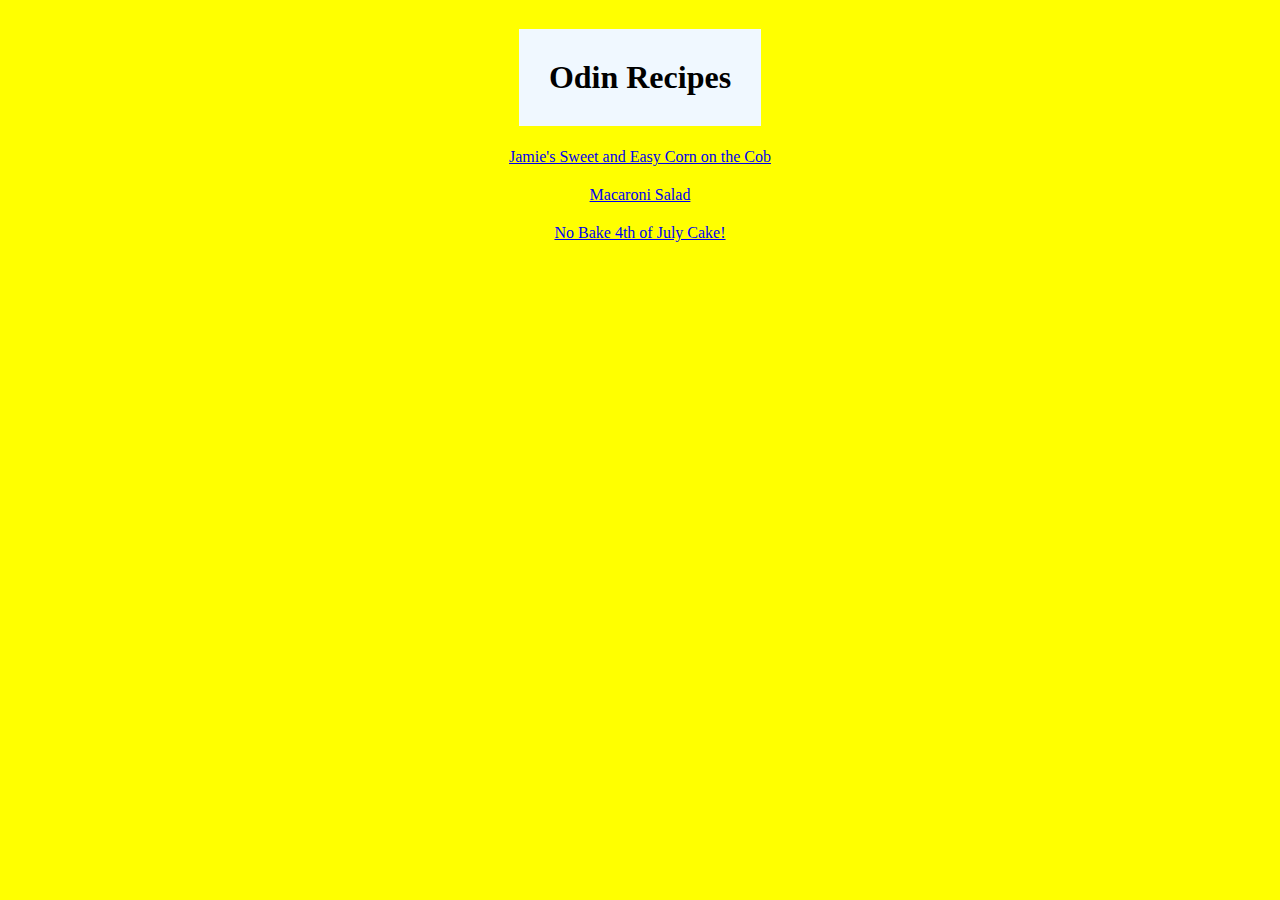
<file: index.html>
<!DOCTYPE html>
<html lang="en">
<head>
    <meta charset="UTF-8">
    <meta name="viewport" content="width=device-width, initial-scale=1.0">
    <title>Odin Recipes</title>
    <link rel="stylesheet" href="style.css">
</head>
<body>
    <h1>Odin Recipes</h1>

    <a href="recipes/jamie-corn.html">Jamie's Sweet and Easy Corn on the Cob</a>
    <a href="recipes/macaroni-salad.html">Macaroni Salad</a>
    <a href="recipes/nobake_cheese.html">No Bake 4th of July Cake!</a>
</body>
</html>
</file>
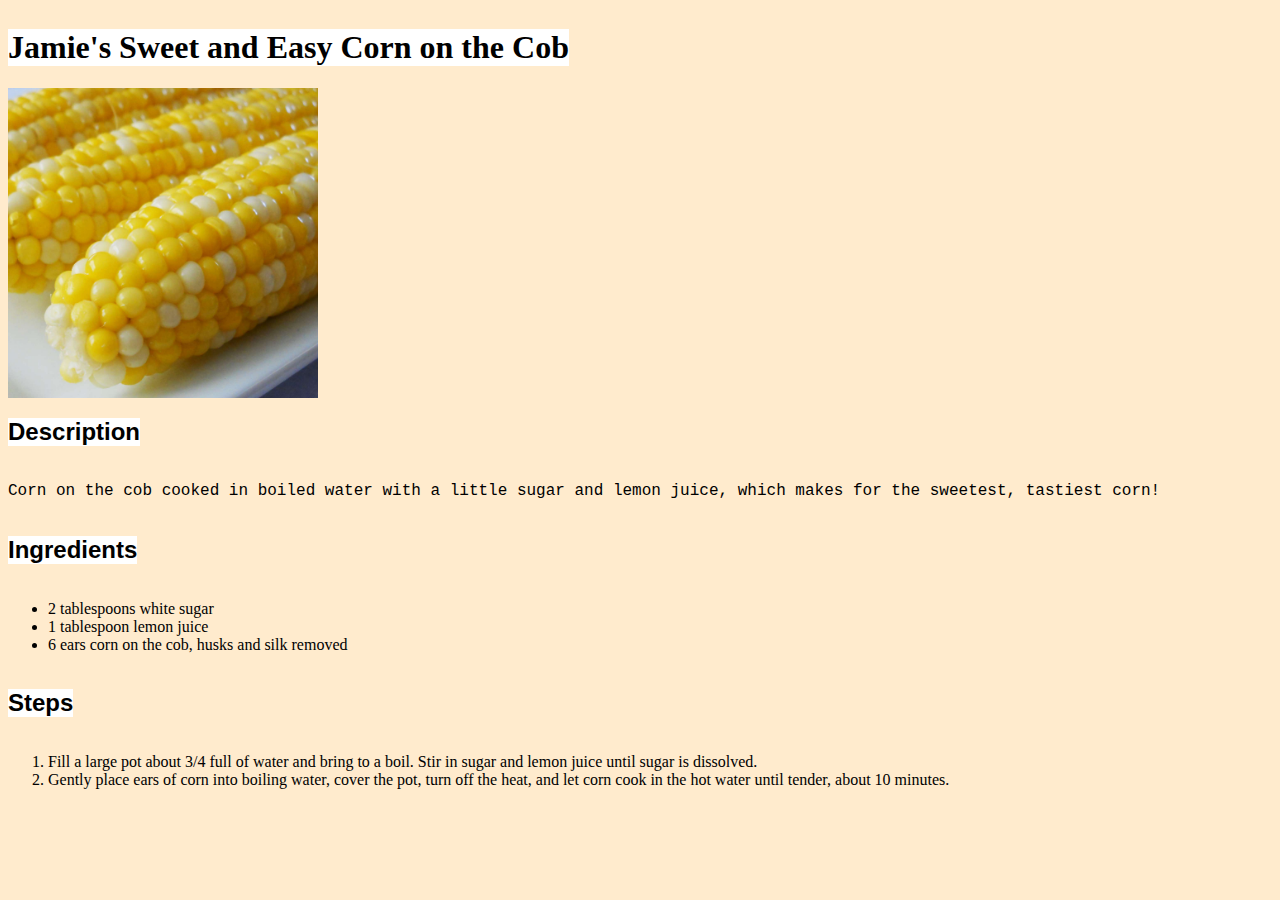
<file: recipes/jamie-corn.html>
<!DOCTYPE html>
<html lang="en">
<head>
    <meta charset="UTF-8">
    <meta name="viewport" content="width=device-width, initial-scale=1.0">
    <title>Jamie's Sweet and Easy Corn on the Cob</title>
    <link rel="stylesheet" href="cornstyle.css">
</head>
<body>
    <h1>Jamie's Sweet and Easy Corn on the Cob</h1>

    <img src="jamiecorn.jpg" alt = "corn_picture" height="310" width="310">

    <h2>Description</h2>

    <p>Corn on the cob cooked in boiled water with a little sugar and lemon juice,
        which makes for the sweetest, tastiest corn!
    </p>

    <h2>Ingredients</h2>

    <ul>
        <li>2 tablespoons white sugar</li>
        <li>1 tablespoon lemon juice</li>
        <li>6 ears corn on the cob, husks and silk removed</li>
    </ul>

    <h2>Steps</h2>

    <ol>
        <li>Fill a large pot about 3/4 full of water and bring to a boil.
            Stir in sugar and lemon juice until sugar is dissolved.
        </li>
        <li>Gently place ears of corn into boiling water, cover the pot, turn
            off the heat, and let corn cook in the hot water until tender, about 10 minutes.
        </li>
    </ol>
</body>
</html>
</file>
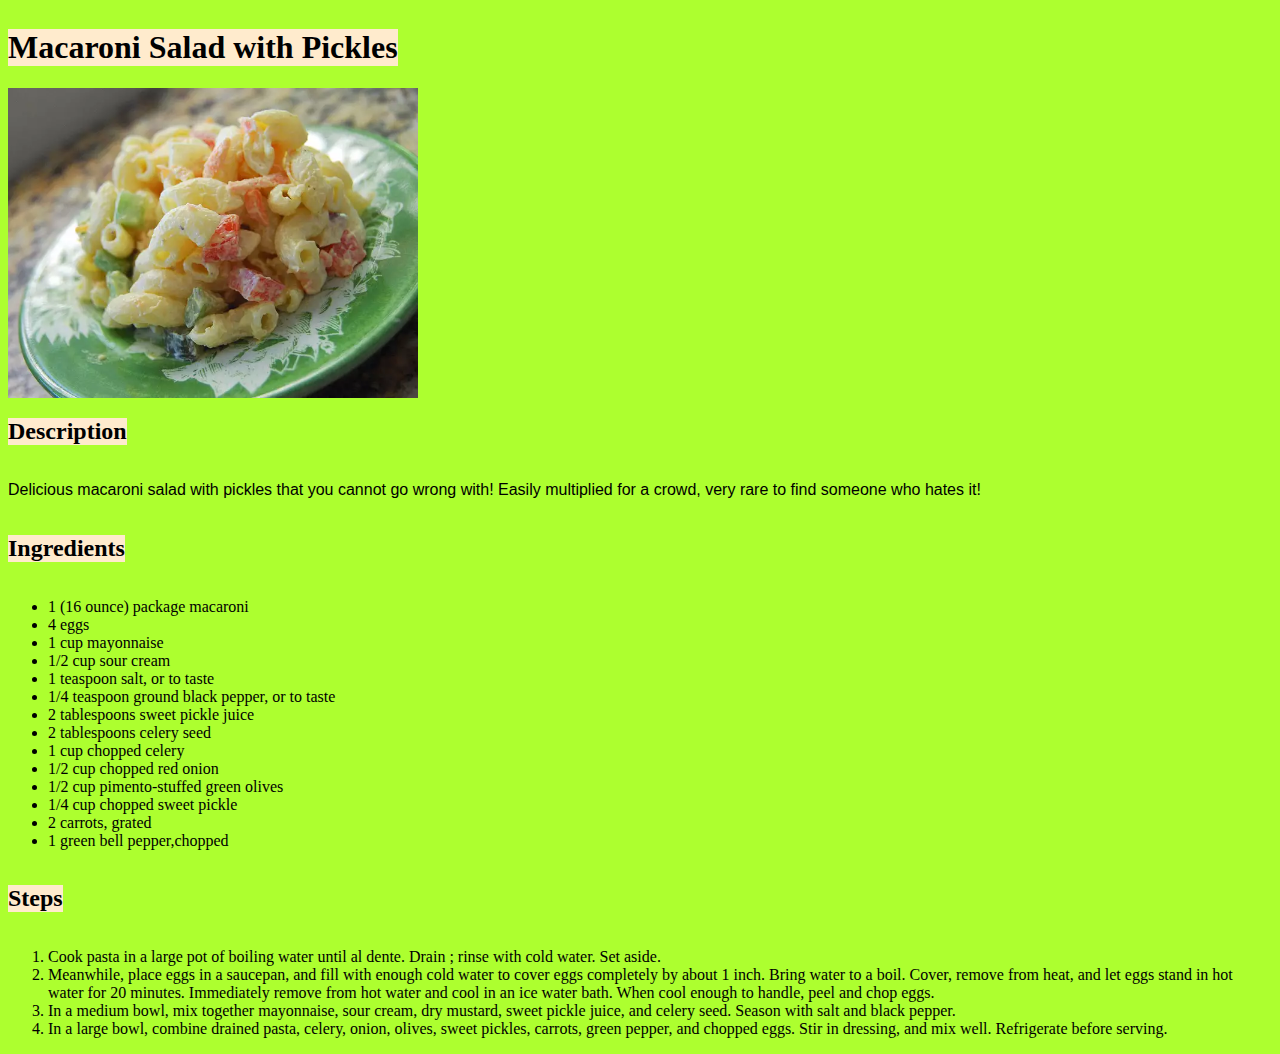
<file: recipes/macaroni-salad.html>
<!DOCTYPE html>
<html lang="en">
<head>
    <meta charset="UTF-8">
    <meta name="viewport" content="width=device-width, initial-scale=1.0">
    <title>Macaroni Salad with Pickles</title>
    <link rel="stylesheet" href="macaroni.css">
</head>
<body>
    <h1>Macaroni Salad with Pickles</h1>

    <img src="macaroni_salad.jpg" alt="macaronisalad" height="310" width="410">

    <h2>Description</h2>

    <p>Delicious macaroni salad with pickles that you cannot go wrong with!
        Easily multiplied for a crowd, very rare to find someone who hates it!
    </p>

    <h2>Ingredients</h2>

    <ul>
        <li>1 (16 ounce) package macaroni</li>
        <li>4 eggs</li>
        <li>1 cup mayonnaise</li>
        <li>1/2 cup sour cream</li>
        <li>1 teaspoon salt, or to taste</li>
        <li>1/4 teaspoon ground black pepper, or to taste</li>
        <li>2 tablespoons sweet pickle juice</li>
        <li>2 tablespoons celery seed</li>
        <li>1 cup chopped celery</li>
        <li>1/2 cup chopped red onion</li>
        <li>1/2 cup pimento-stuffed green olives</li>
        <li>1/4 cup chopped sweet pickle</li>
        <li>2 carrots, grated</li>
        <li>1 green bell pepper,chopped</li>
    </ul>

    <h2>Steps</h2>

    <ol>
        <li>Cook pasta in a large pot of boiling water until al dente. Drain
            ; rinse with cold water. Set aside.
        </li>
        <li>Meanwhile, place eggs in a saucepan, and fill with enough cold water 
            to cover eggs completely by about 1 inch. Bring water to a boil. Cover, 
            remove from heat, and let eggs stand in hot water for 20 minutes. 
            Immediately remove from hot water and cool in an ice water bath. 
            When cool enough to handle, peel and chop eggs.
        </li>
        <li>
            In a medium bowl, mix together mayonnaise, sour cream, dry mustard,
            sweet pickle juice, and celery seed. Season with salt and black pepper.
        </li>
        <li>In a large bowl, combine drained pasta, celery, onion, olives, sweet pickles, 
            carrots, green pepper, and chopped eggs. Stir in dressing, and mix well. 
            Refrigerate before serving.
        </li>
    </ol>
</body>
</html>
</file>
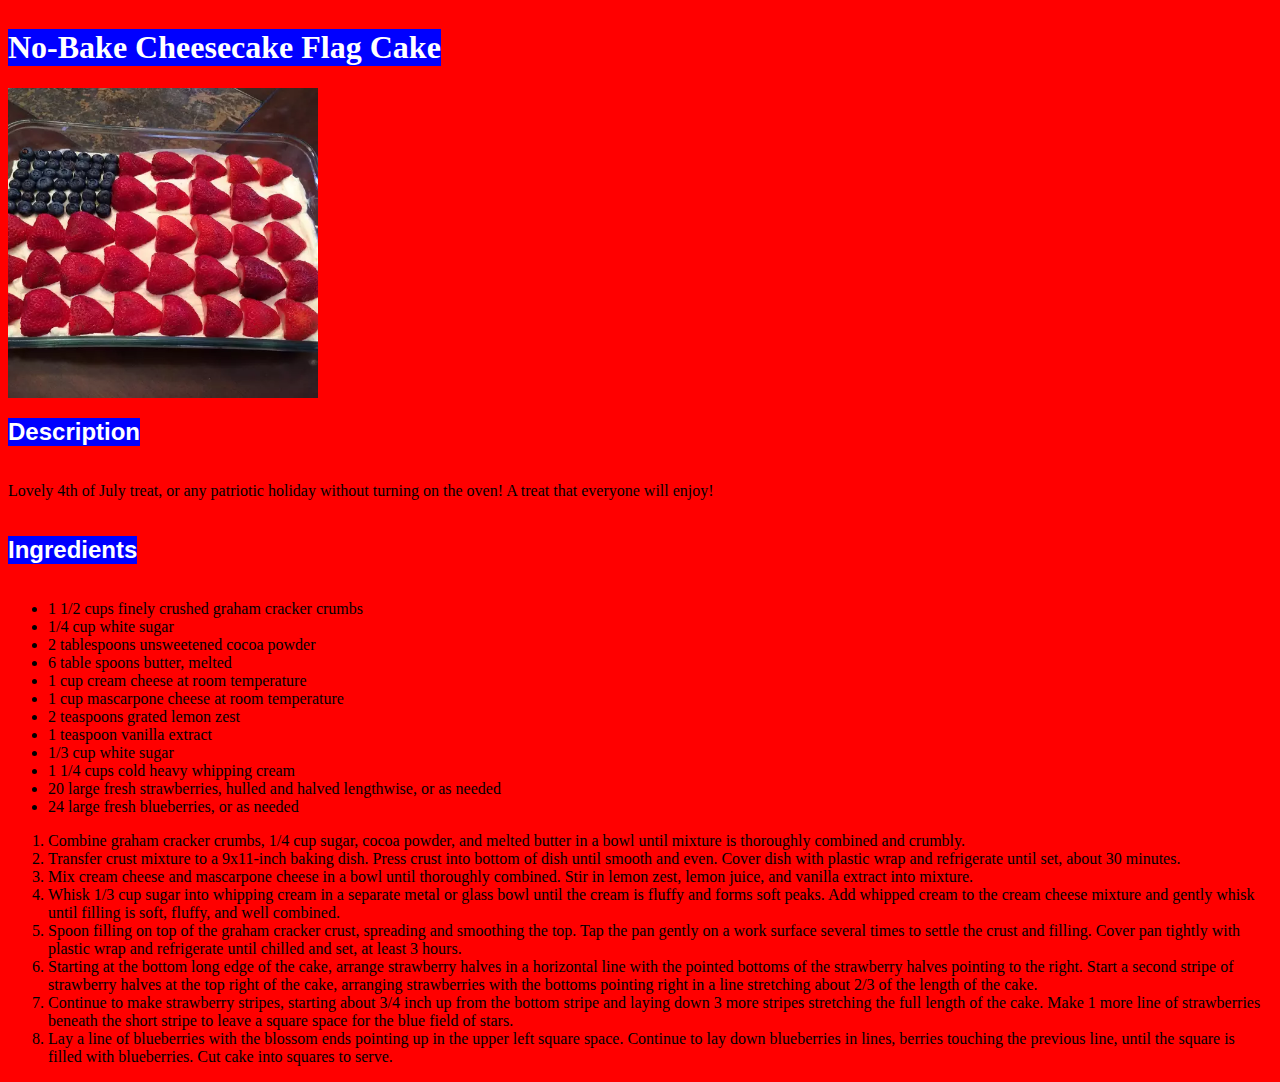
<file: recipes/nobake_cheese.html>
<!DOCTYPE html>
<html lang="en">
<head>
    <meta charset="UTF-8">
    <meta name="viewport" content="width=device-width, initial-scale=1.0">
    <title>No-Bake Cheesecake Flag Cake</title>
    <link rel="stylesheet" href="nobake.css">
</head>
<body>
    <h1>No-Bake Cheesecake Flag Cake</h1>

    <img src="cheese_cake.jpg" alt="nobake" height="310" width="310">

    <h2>Description</h2>

    <p>Lovely 4th of July treat, or any patriotic holiday without
        turning on the oven! A treat that everyone will enjoy!
    </p>

    <h2>Ingredients</h2>

    <ul>
        <li> 1 1/2 cups finely crushed graham cracker crumbs</li>
        <li>1/4 cup white sugar</li>
        <li>2 tablespoons unsweetened cocoa powder</li>
        <li>6 table spoons butter, melted</li>
        <li>1 cup cream cheese at room temperature</li>
        <li>1 cup mascarpone cheese at room temperature</li>
        <li>2 teaspoons grated lemon zest</li>
        <li>1 teaspoon vanilla extract</li>
        <li>1/3 cup white sugar</li>
        <li>1 1/4 cups cold heavy whipping cream</li>
        <li>20 large fresh strawberries, hulled and halved lengthwise,
            or as needed
        </li>
        <li>24 large fresh blueberries, or as needed</li>
    </ul>

    <ol>
        <li>Combine graham cracker crumbs, 1/4 cup sugar, cocoa powder, 
            and melted butter in a bowl until mixture is thoroughly combined 
            and crumbly.
        </li>
        <li>Transfer crust mixture to a 9x11-inch baking dish. Press crust into 
            bottom of dish until smooth and even. Cover dish with plastic wrap and 
            refrigerate until set, about 30 minutes.
        </li>
        <li>
            Mix cream cheese and mascarpone cheese in a bowl until thoroughly combined. Stir in lemon zest, 
            lemon juice, and vanilla extract into mixture.
        </li>
        <li>
            Whisk 1/3 cup sugar into whipping cream in a separate metal or glass bowl until the cream is 
            fluffy and forms soft peaks. Add whipped cream to the cream cheese mixture and gently whisk until 
            filling is soft, fluffy, and well combined.
        </li>
        <li>
            Spoon filling on top of the graham cracker crust, spreading and smoothing the top. Tap the pan 
            gently on a work surface several times to settle the crust and filling. Cover pan tightly with 
            plastic wrap and refrigerate until chilled and set, at least 3 hours. 
        </li>
        <li>Starting at the bottom long edge of the cake, arrange strawberry halves in a horizontal line with 
            the pointed bottoms of the strawberry halves pointing to the right. Start a second stripe of strawberry 
            halves at the top right of the cake, arranging strawberries with the bottoms pointing right in a line 
            stretching about 2/3 of the length of the cake.
        </li>
        <li>
            Continue to make strawberry stripes, starting about 3/4 inch up from the bottom stripe and laying down 3
             more stripes stretching the full length of the cake. Make 1 more line of strawberries beneath the short 
             stripe to leave a square space for the blue field of stars. 
        </li>
        <li>Lay a line of blueberries with the blossom ends pointing up in the upper left square space. 
            Continue to lay down blueberries in lines, berries touching the previous line, until the square 
            is filled with blueberries. Cut cake into squares to serve.
        </li>
    </ol>
</body>
</html>
</file>
<file: style.css>
body {
    background-color: yellow;
    text-align: center;
}

h1 {
    background-color: aliceblue;
    display: inline-block;
    padding: 30px;
}

a {
    display: block;
    margin-bottom: 20px;
}
</file>
<file: recipes/cornstyle.css>
body {
    background-color: blanchedalmond;
}

img {
    display: block;
}

h1{
    display: inline-block;
    background-color: white;
}

h2 {
    font-family: 'Lucida Sans', 'Lucida Sans Regular', 'Lucida Grande', 'Lucida Sans Unicode', Geneva, Verdana, sans-serif;
    display: inline-block;
    background-color: white;
}

p {
    font-family: 'Courier New', Courier, monospace;
}
</file>
<file: recipes/macaroni.css>
body {
    background-color: greenyellow;
}

img{
    display: block;
}

h1 {
    background-color: blanchedalmond;
    display: inline-block;
}

h2 {
    font-family: 'Times New Roman', Times, serif;
    display: inline-block;
    background-color: blanchedalmond;
}

p {
    font-family: Arial, Helvetica, sans-serif;
}
</file>
<file: recipes/nobake.css>
body {
    background-color: red;
}

h1{
    display: inline-block;
    background-color: blue;
    color: white;
}

img{
    display: block;
}

h2 {
    font-family: 'Trebuchet MS', 'Lucida Sans Unicode', 'Lucida Grande', 'Lucida Sans', Arial, sans-serif;
    color: white;
    background-color: blue;
    display: inline-block;
}
</file>
